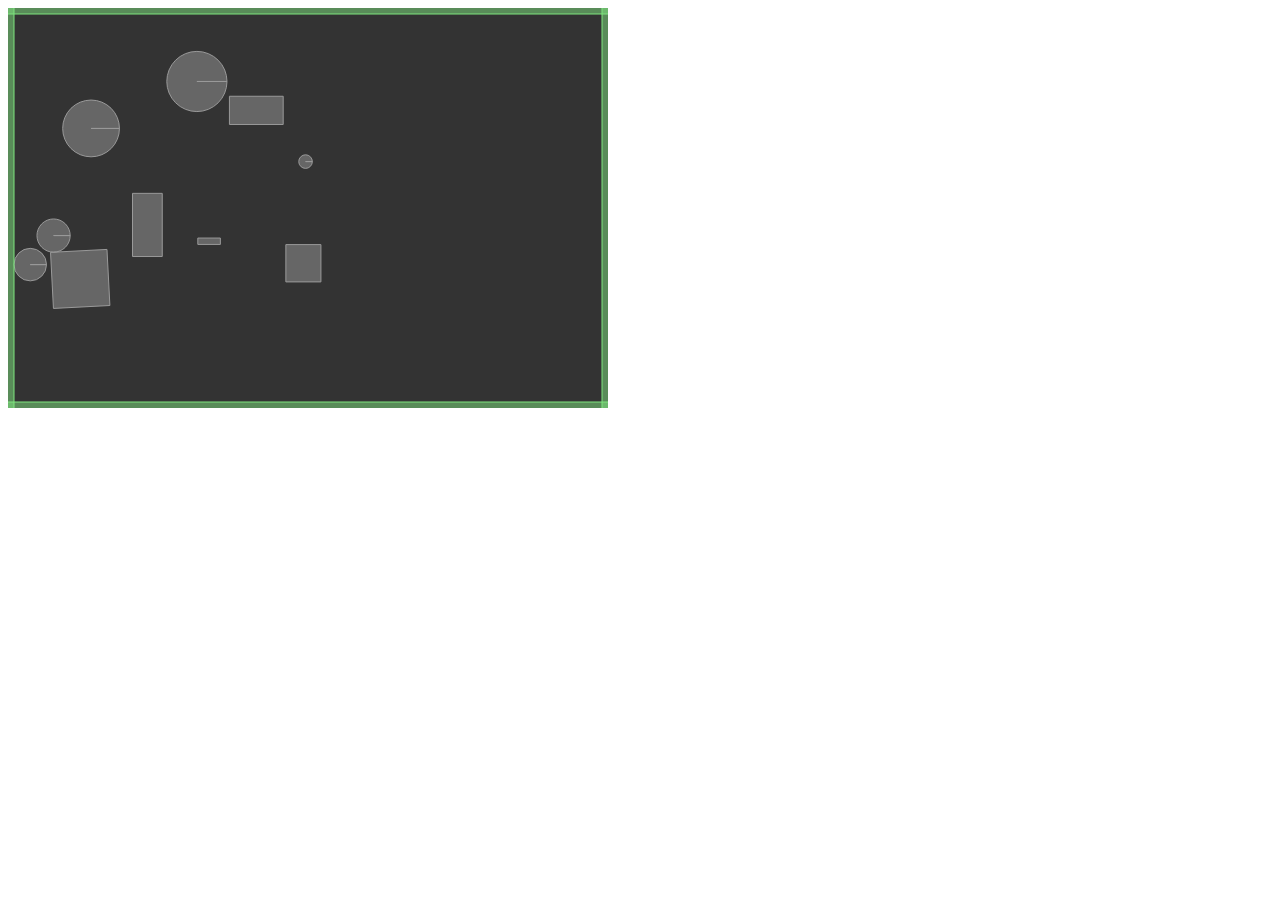
<file: Box2dWeb-2.1a.3/demo.html>
<html>
   <head>
      <title>Box2dWeb Demo</title>
   </head>
   <body onload="init();">
      <canvas id="canvas" width="600" height="400" style="background-color:#333333;" ></canvas>
   </body>
   <script type="text/javascript" src="Box2dWeb-2.1.a.3.min.js"></script>
   <script type="text/javascript">
      
      function init() {
         var   b2Vec2 = Box2D.Common.Math.b2Vec2
            ,  b2AABB = Box2D.Collision.b2AABB
         	,	b2BodyDef = Box2D.Dynamics.b2BodyDef
         	,	b2Body = Box2D.Dynamics.b2Body
         	,	b2FixtureDef = Box2D.Dynamics.b2FixtureDef
         	,	b2Fixture = Box2D.Dynamics.b2Fixture
         	,	b2World = Box2D.Dynamics.b2World
         	,	b2MassData = Box2D.Collision.Shapes.b2MassData
         	,	b2PolygonShape = Box2D.Collision.Shapes.b2PolygonShape
         	,	b2CircleShape = Box2D.Collision.Shapes.b2CircleShape
         	,	b2DebugDraw = Box2D.Dynamics.b2DebugDraw
            ,  b2MouseJointDef =  Box2D.Dynamics.Joints.b2MouseJointDef
            ;
         
         var world = new b2World(
               new b2Vec2(0, 0)    //gravity
            ,  true                 //allow sleep
         );
         
         var fixDef = new b2FixtureDef;
         fixDef.density = 1.0;
         fixDef.friction = 2;
         fixDef.restitution = 0.01;
         
         var bodyDef = new b2BodyDef;
         
         //create ground
         bodyDef.type = b2Body.b2_staticBody;
         fixDef.shape = new b2PolygonShape;
         fixDef.shape.SetAsBox(20, 2);
         bodyDef.position.Set(10, 400 / 30 + 1.8);
         world.CreateBody(bodyDef).CreateFixture(fixDef);
         bodyDef.position.Set(10, -1.8);
         world.CreateBody(bodyDef).CreateFixture(fixDef);
         fixDef.shape.SetAsBox(2, 14);
         bodyDef.position.Set(-1.8, 13);
         world.CreateBody(bodyDef).CreateFixture(fixDef);
         bodyDef.position.Set(21.8, 13);
         world.CreateBody(bodyDef).CreateFixture(fixDef);
         
         
         //create some objects
         bodyDef.type = b2Body.b2_dynamicBody;
         for(var i = 0; i < 10; ++i) {
            if(Math.random() > 0.5) {
               fixDef.shape = new b2PolygonShape;
               fixDef.shape.SetAsBox(
                     Math.random() + 0.1 //half width
                  ,  Math.random() + 0.1 //half height
               );
            } else {
               fixDef.shape = new b2CircleShape(
                  Math.random() + 0.1 //radius
               );
            }
            bodyDef.position.x = Math.random() * 10;
            bodyDef.position.y = Math.random() * 10;
            world.CreateBody(bodyDef).CreateFixture(fixDef);
         }
         
         //setup debug draw
         var debugDraw = new b2DebugDraw();
			debugDraw.SetSprite(document.getElementById("canvas").getContext("2d"));
			debugDraw.SetDrawScale(30.0);
			debugDraw.SetFillAlpha(0.5);
			debugDraw.SetLineThickness(1.0);
			debugDraw.SetFlags(b2DebugDraw.e_shapeBit | b2DebugDraw.e_jointBit);
			world.SetDebugDraw(debugDraw);
         
         window.setInterval(update, 1000 / 60);
         
         //mouse
         
         var mouseX, mouseY, mousePVec, isMouseDown, selectedBody, mouseJoint;
         var canvasPosition = getElementPosition(document.getElementById("canvas"));
         
         document.addEventListener("mousedown", function(e) {
            isMouseDown = true;
            handleMouseMove(e);
            document.addEventListener("mousemove", handleMouseMove, true);
         }, true);
         
         document.addEventListener("mouseup", function() {
            document.removeEventListener("mousemove", handleMouseMove, true);
            isMouseDown = false;
            mouseX = undefined;
            mouseY = undefined;
         }, true);
         
         function handleMouseMove(e) {
            mouseX = (e.clientX - canvasPosition.x) / 30;
            mouseY = (e.clientY - canvasPosition.y) / 30;
         };
         
         function getBodyAtMouse() {
            mousePVec = new b2Vec2(mouseX, mouseY);
            var aabb = new b2AABB();
            aabb.lowerBound.Set(mouseX - 0.001, mouseY - 0.001);
            aabb.upperBound.Set(mouseX + 0.001, mouseY + 0.001);
            
            // Query the world for overlapping shapes.

            selectedBody = null;
            world.QueryAABB(getBodyCB, aabb);
            return selectedBody;
         }

         function getBodyCB(fixture) {
            if(fixture.GetBody().GetType() != b2Body.b2_staticBody) {
               if(fixture.GetShape().TestPoint(fixture.GetBody().GetTransform(), mousePVec)) {
                  selectedBody = fixture.GetBody();
                  return false;
               }
            }
            return true;
         }
         
         //update
         
         function update() {
         
            if(isMouseDown && (!mouseJoint)) {
               var body = getBodyAtMouse();
               if(body) {
                  var md = new b2MouseJointDef();
                  md.bodyA = world.GetGroundBody();
                  md.bodyB = body;
                  md.target.Set(mouseX, mouseY);
                  md.collideConnected = true;
                  md.maxForce = 300.0 * body.GetMass();
                  mouseJoint = world.CreateJoint(md);
                  body.SetAwake(true);
               }
            }
            
            if(mouseJoint) {
               if(isMouseDown) {
                  mouseJoint.SetTarget(new b2Vec2(mouseX, mouseY));
               } else {
                  world.DestroyJoint(mouseJoint);
                  mouseJoint = null;
               }
            }
         
            world.Step(1 / 60, 10, 10);
            world.DrawDebugData();
            world.ClearForces();
         };
         
         //helpers
         
         //http://js-tut.aardon.de/js-tut/tutorial/position.html
         function getElementPosition(element) {
            var elem=element, tagname="", x=0, y=0;
           
            while((typeof(elem) == "object") && (typeof(elem.tagName) != "undefined")) {
               y += elem.offsetTop;
               x += elem.offsetLeft;
               tagname = elem.tagName.toUpperCase();

               if(tagname == "BODY")
                  elem=0;

               if(typeof(elem) == "object") {
                  if(typeof(elem.offsetParent) == "object")
                     elem = elem.offsetParent;
               }
            }

            return {x: x, y: y};
         }


      };
   
   </script>
   
   
</html>
</file>
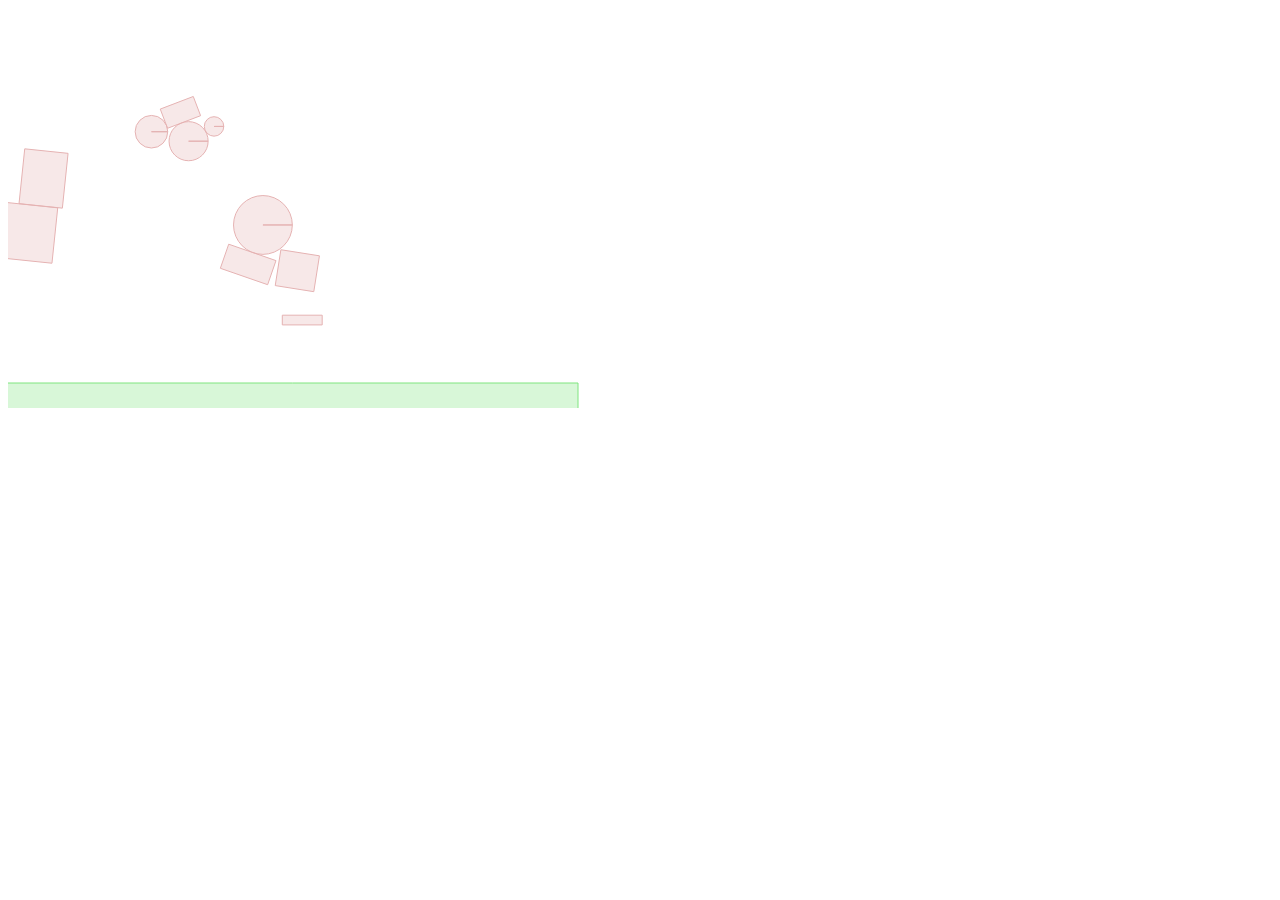
<file: Box2dWeb-2.1a.3/example.html>
<html>
   <head>
      <title>Box2dWeb example</title>
   </head>
   <body onload="init();">
      <canvas id="canvas" width="600" height="400"></canvas>
   </body>
   <script type="text/javascript" src="Box2dWeb-2.1.a.3.min.js"></script>
   <script type="text/javascript">
      var world;
      
      function init() {
         var   b2Vec2 = Box2D.Common.Math.b2Vec2
         	,	b2BodyDef = Box2D.Dynamics.b2BodyDef
         	,	b2Body = Box2D.Dynamics.b2Body
         	,	b2FixtureDef = Box2D.Dynamics.b2FixtureDef
         	,	b2Fixture = Box2D.Dynamics.b2Fixture
         	,	b2World = Box2D.Dynamics.b2World
         	,	b2MassData = Box2D.Collision.Shapes.b2MassData
         	,	b2PolygonShape = Box2D.Collision.Shapes.b2PolygonShape
         	,	b2CircleShape = Box2D.Collision.Shapes.b2CircleShape
         	,	b2DebugDraw = Box2D.Dynamics.b2DebugDraw
            ;
         
         world = new b2World(
               new b2Vec2(0, 10)    //gravity
            ,  true                 //allow sleep
         );
         
         var fixDef = new b2FixtureDef;
         fixDef.density = 1.0;
         fixDef.friction = 0.5;
         fixDef.restitution = 0.2;
         
         var bodyDef = new b2BodyDef;
         
         //create ground
         bodyDef.type = b2Body.b2_staticBody;
         bodyDef.position.x = 9;
         bodyDef.position.y = 13;
         fixDef.shape = new b2PolygonShape;
         fixDef.shape.SetAsBox(10, 0.5);
         world.CreateBody(bodyDef).CreateFixture(fixDef);
         
         //create some objects
         bodyDef.type = b2Body.b2_dynamicBody;
         for(var i = 0; i < 10; ++i) {
            if(Math.random() > 0.5) {
               fixDef.shape = new b2PolygonShape;
               fixDef.shape.SetAsBox(
                     Math.random() + 0.1 //half width
                  ,  Math.random() + 0.1 //half height
               );
            } else {
               fixDef.shape = new b2CircleShape(
                  Math.random() + 0.1 //radius
               );
            }
            bodyDef.position.x = Math.random() * 10;
            bodyDef.position.y = Math.random() * 10;
            world.CreateBody(bodyDef).CreateFixture(fixDef);
         }
         
         //setup debug draw
         var debugDraw = new b2DebugDraw();
			debugDraw.SetSprite(document.getElementById("canvas").getContext("2d"));
			debugDraw.SetDrawScale(30.0);
			debugDraw.SetFillAlpha(0.3);
			debugDraw.SetLineThickness(1.0);
			debugDraw.SetFlags(b2DebugDraw.e_shapeBit | b2DebugDraw.e_jointBit);
			world.SetDebugDraw(debugDraw);
         
         window.setInterval(update, 1000 / 60);
      };
      
      function update() {
         world.Step(
               1 / 60   //frame-rate
            ,  10       //velocity iterations
            ,  10       //position iterations
         );
         world.DrawDebugData();
         world.ClearForces();
      };
   
   </script>
   
   
</html>
</file>
